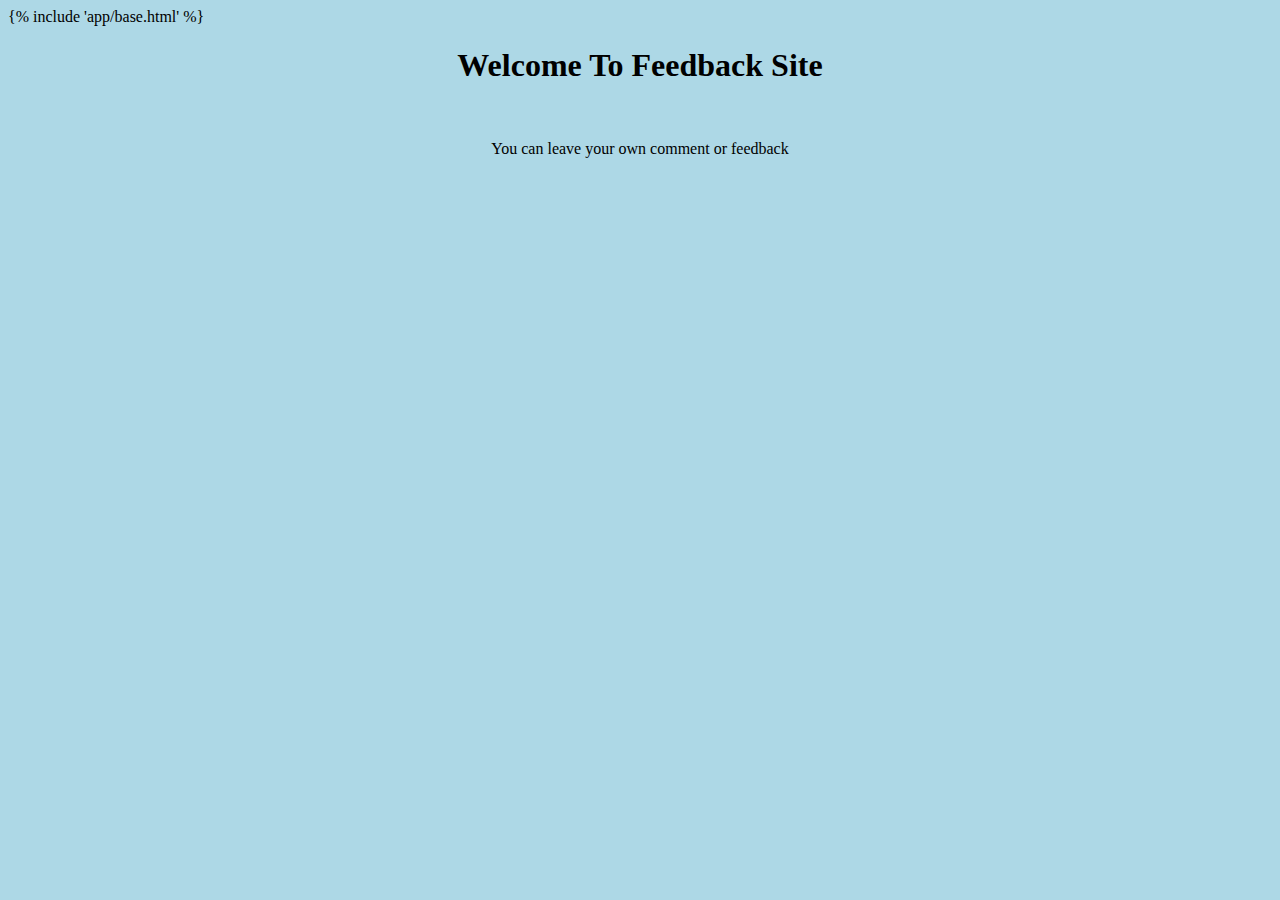
<file: feedbackApp/app/templates/app/index.html>
{% include 'app/base.html' %}

<!DOCTYPE html>
<html>
    <head>
        <title>Welcome to Home</title>
</head>

<center>
<body style="background-color:lightblue">
    <h1>Welcome To Feedback Site</h1><br>
    <p>You can leave your own comment or feedback</p>
</body>
</center>
</file>
